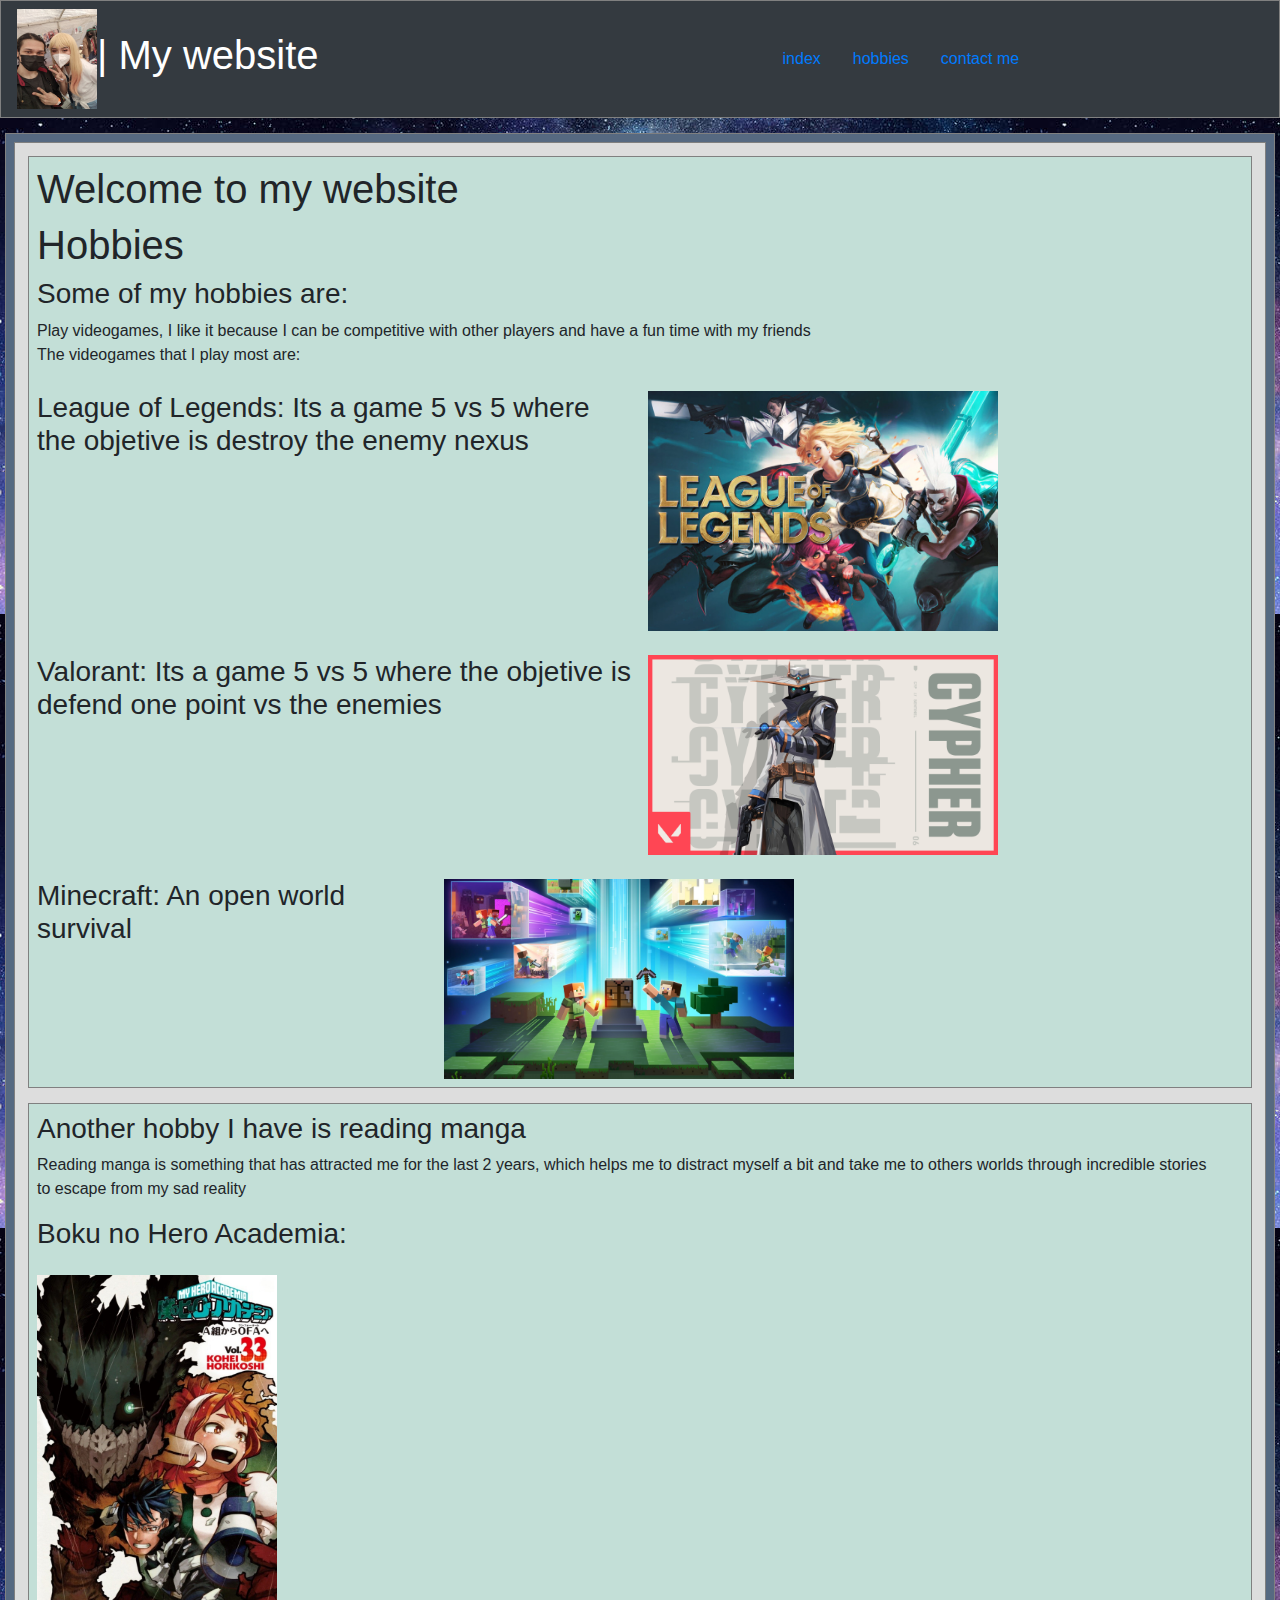
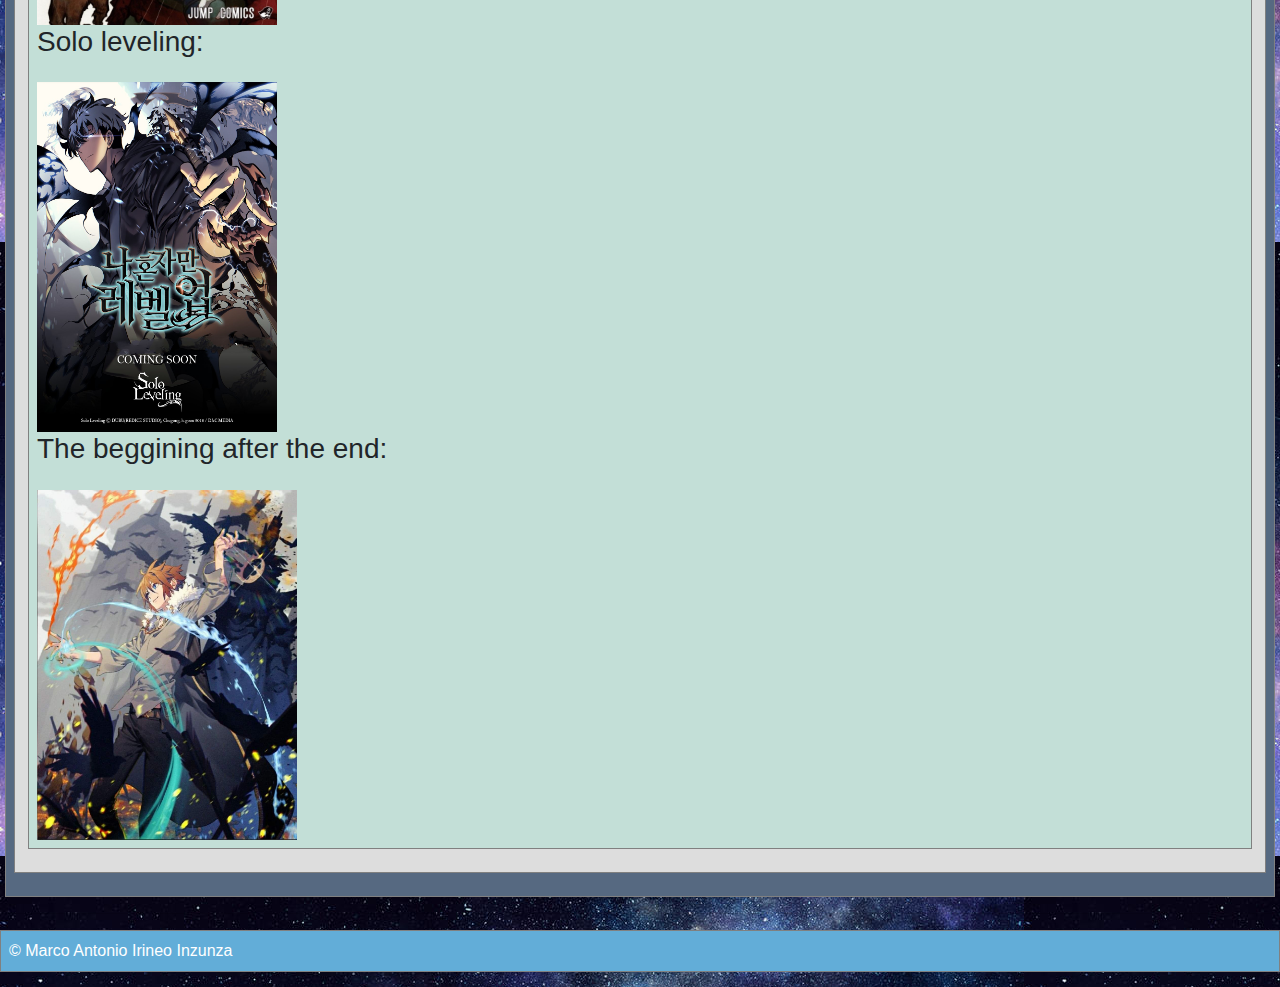
<file: aficiones.html>
<!DOCTYPE html>
<html>
<!--Marco Antonio Irineo Inzunza - 00000228880 - aficiones -->

<head>
    <title> index </title>
    <meta charset="UTF-8">
    <meta name="viewport" content="width=device-width, initial-scale=1.0">
    <link href="css/estilo.css" rel="stylesheet" type="text/css">
    <link rel="stylesheet" href="https://cdn.jsdelivr.net/npm/bootstrap@4.6.1/dist/css/bootstrap.min.css">
</head>

<body>

    <header class="navbar navbar-expand-sm bg-dark navbar-dark">
        <img src="img/tuti.jpg" alt="" width="80" height="100" title="mi waifu tuti">
        <h1 style="color: #fff;">         | My website   </h1>
            <nav class="navbar navbar-expand-sm bg-dark navbar-dark">
                <ul class="navbar-nav">
                    <li class="nav-item" style="margin: 1rem; margin-left: 28rem;"><a href="index.html">index</a> </li>
                    <li class="nav-item" style="margin: 1rem;"><a href="aficiones.html">hobbies</a></li>
                    <li class="nav-item" style="margin: 1rem;"><a href="contactame.html">contact me</a></li>
            </ul>
        </nav>
    </header>

    <div id="content">

        <section>

            <div id="post">
                <h1> Welcome to my website </h1>
                <h1> Hobbies </h3>
                    <h3> Some of my hobbies are: </h3>
                    <p> Play videogames, I like it because I can be competitive with other players and have a
                        fun time with my friends<br>
                        The videogames that I play most are:
                    </p>
                    <div class="grid">
                        <h3> League of Legends: Its a game 5 vs 5
                            where the objetive is destroy the enemy nexus </h3>
                        <img src="img/lol.jpeg" alt="" width="350" height="240">

                    </div>
                    <div class="grid">
                        <h3> Valorant: Its a game 5 vs 5 where the objetive is defend one point vs the enemies</h3>
                        <img src="img/valorant.jpg" alt="" width="350" height="200">

                    </div>
                    <div class="grid">
                        <h3> Minecraft: An open world survival</h3>
                        <img src="img/minecraft.jpeg" alt="" width="350" height="200">
                        <hr>
                    </div>

            </div>
            <div id="post">
                <h3> Another hobby I have is reading manga </h3>
                <p> Reading manga is something that has attracted me for the last 2 years, which helps me to distract myself a bit and take me
                    to others
                    worlds through incredible stories<br>
                    to escape from my sad reality
                </p>

                <h3> Boku no Hero Academia: </h3>
                <div class="grid">
                    

                    <img src="img/bnha.jpg" alt="" width="240" height="350">
                </div>
                <h3> Solo leveling:</h3>
                <div class="grid">

                    <img src="img/solo_leveling.jpg_large" alt="" width="240" height="350">
                </div>
                <h3> The beggining after the end: </h3>
                <div class="grid">

                    <img src="img/lavida_muerte.jpg.opdownload" alt="" width="260" height="350">

                    <hr>
                </div>
            </div>
        </section>

    </div>

    <hr>


    <footer>
        &COPY; Marco Antonio Irineo Inzunza
    </footer>

</body>


</html>
</file>
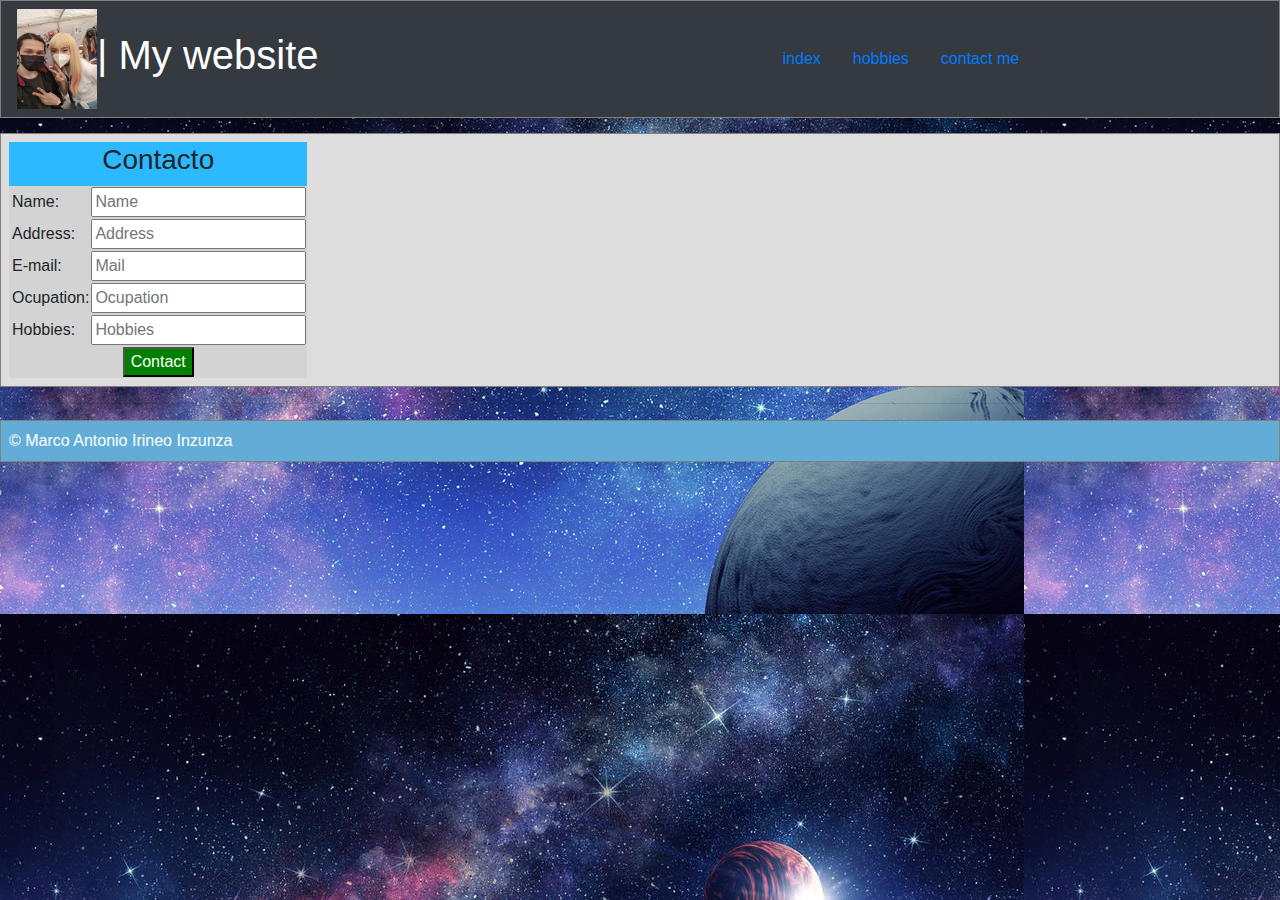
<file: contactame.html>
<!DOCTYPE html>
<html>
<!--Marco Antonio Irineo Inzunza - 00000228880 - Contactame-->

    <head>    
        <title> index </title>
        <meta charset="UTF-8">
        <meta name="viewport" content="width=device-width, initial-scale=1.0">
        <link href="css/estilo.css" rel="stylesheet" type="text/css">
        <link rel="stylesheet" href="https://cdn.jsdelivr.net/npm/bootstrap@4.6.1/dist/css/bootstrap.min.css">
    </head>

    <body>
        
        <header class="navbar navbar-expand-sm bg-dark navbar-dark">
            <img src="img/tuti.jpg" alt="" width="80" height="100" title="mi waifu tuti">
            <h1 style="color: #fff;">         | My website   </h1>
            <nav class="navbar navbar-expand-sm bg-dark navbar-dark">
                <ul class="navbar-nav">
                    <li class="nav-item" style="margin: 1rem; margin-left: 28rem;"><a href="index.html">index</a> </li>
                    <li class="nav-item" style="margin: 1rem;"><a href="aficiones.html">hobbies</a></li>
                    <li class="nav-item" style="margin: 1rem;"><a href="contactame.html">contact me</a></li>
                </ul>
            </nav>
        </header>

        <main id="main">

            <section>

                <form action="mailto:marco.irineo228880@potros.itson.edu.mx" method="POST">
                
                    <table border="0" bgcolor="lightgray">
    
                        <tr bgcolor="#2CB9FF" align="center">
         
                            
                            <td colspan="3" > <h3> Contacto </h3> </td>
    
                        </tr>
    
                        <tr>
                            <td></td>
                            <td>Name: </td>
                            <td><input type="text" placeholder="Name" required maxlength="50"></td>
    
                        </tr>
    
                        <tr>
                            <td> </td>
                            <td>Address: </td>
                            <td><input type="text" placeholder="Address" required maxlength="100"></td>
    
                        </tr>
    
                        <tr>
                            <td>    </td>
                            <td>E-mail: </td>
                            <td><input type="email" placeholder="Mail" required maxlength="50"></td>
    
                        </tr>
    
                        <tr>
                            <td>    </td>
                            <td>Ocupation:  </td>
                            <td><input type="text" placeholder="Ocupation" required maxlength="50"></td>
    
                        </tr>
    
                        <tr>
                            <td>    </td>
                            <td>Hobbies: </td>
                            <td><input type="text" placeholder="Hobbies" required maxlength="200"></td>
    
                        </tr>
    
                        <tr>
    
                            <td colspan="4" align="center"> <input type="submit" value="Contact" style="color: white; background-color: green; "></td>
    
                        </tr>
    
                    </table>
                    
                </form>

            </section>

        </main>
        
        <hr>


        <footer>
            &COPY; Marco Antonio Irineo Inzunza
        </footer>

    </body>


</html>
</file>
<file: css/estilo.css>
body{
    background-image: url(../img/spacio.jpeg);
    font-family: sans-serif;
    font-size: 00.8rem;
}

.container{
    display: flex;
    flex-direction: column;
}

.arriba{
    display: flex;
    align-items: center;
    gap: 1rem;
}

.menus{
    display: flex;
    font-family: fantasy;
    font-size: 1rem;
    align-content: right;
    gap: 3rem;
    margin-left: 40rem;
}

header{
    background: #85c054;
}

div#header,
div#footer,
div#content{
    border: 1px solid grey;
    margin: 5px;
    margin-bottom: 15px;
    padding: 8px;
    background-color: rgba(118, 224, 243, 0.849);
}

div#post {
    border: 1px solid grey;
    margin: 5px;
    margin-bottom: 15px;
    padding: 8px;
    background-color: #c3dfd7;
}

.grid {
    margin-top: 1.5rem;
    display: grid;
    grid-template-columns: repeat(auto-fit, minmax(250px, 1fr));
    gap: 1rem;
}

.dentro{
    font-family: serif;
    border: 1px solid grey;
    text-align: justify;
    margin: 5px;
    margin-bottom: 15px;
    padding: 8px;
    background-color: #d2dfc8;
}

div#header,
div#footer {
    color: white;
    background-color: #444;
    margin-bottom: Spx;
}

div#content {
    background-color: #566981;
}

div#menu ul {
    margin: 0;
    padding: 0;
}

div#menu ul li {
    display: inline;
    margin: Spx;
}

header,
footer,
section,
article {
    border: 1px solid grey;
    margin: Spx;
    margin-bottom: 15px;
    padding: 8px;
    background-color: white;
}

header,
footer {
    color: white;
    background: #62add8;
    margin-bottom: Spx;
}

section {
    background-color: #ddd;
}

nav ul {
    margin: 0;
    padding: 0;
}

nav ul li {
    display: inline;
    margin: 5px;
}
</file>
